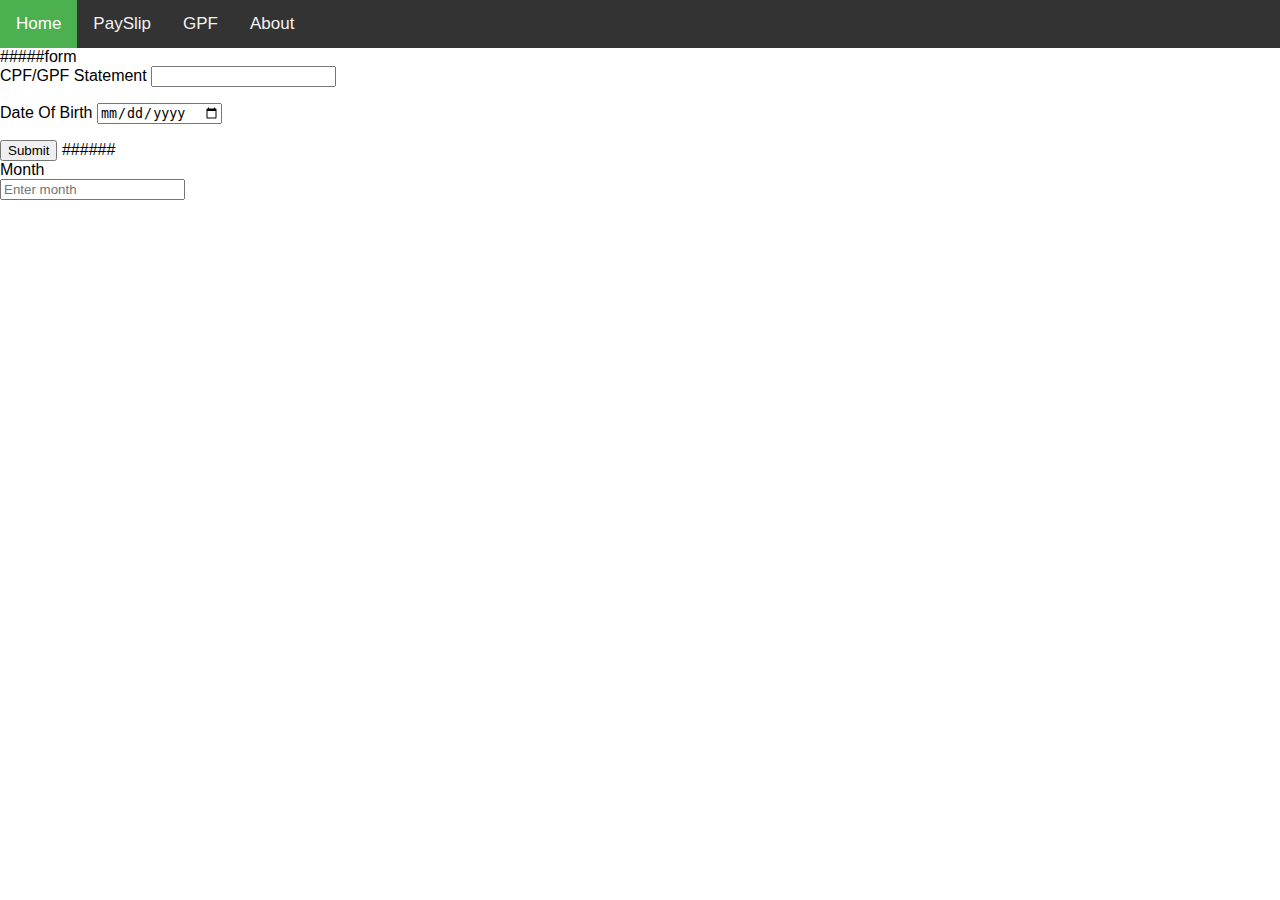
<file: mysite/templates/Home1.html>
<!DOCTYPE html>
<html lang="en">
<head>
    <meta charset="UTF-8">
    <title>Payslip</title>

    <meta name="viewport" content="width=device-width, initial-scale=1">
<style>
body {
  margin: 0;
  font-family: Arial, Helvetica, sans-serif;
}

.topnav {
  overflow: hidden;
  background-color: #333;
}

.topnav a {
  float: left;
  color: #f2f2f2;
  text-align: center;
  padding: 14px 16px;
  text-decoration: none;
  font-size: 17px;
}

.topnav a:hover {
  background-color: #ddd;
  color: black;
}

.topnav a.active {
  background-color: #4CAF50;
  color: white;
}
</style>
</head>
<body>
<div class="topnav">
  <a class="active" href="/#Home">Home</a>
  <a href="form.html">PaySlip</a>
  <a href="#gpf">GPF</a>
  <a href="#about">About</a>
</div>
</body>
</html>




#####form
</head>
<body>
<form action="/action_page.php">

    <div class="form"<label for="statement">CPF/GPF Statement</label>
  <input type="text" id="fname" name="fname" value=""></p>

    <p> <label for="birthday">Date Of Birth</label>
  <input type="date" id="birthday" name="birthday"></p>


    <button type='submit'>Submit</button>
</form>

</body>
</html>




######
<div class="row">
      <div class="col-25">
        <label for="month">Month</label>
      </div>
<div>
      <div class="col-75">
        <input type="text" id="month" name="month" placeholder="Enter month">
      </div>
    </div>
  </div>
      </div>
</file>
